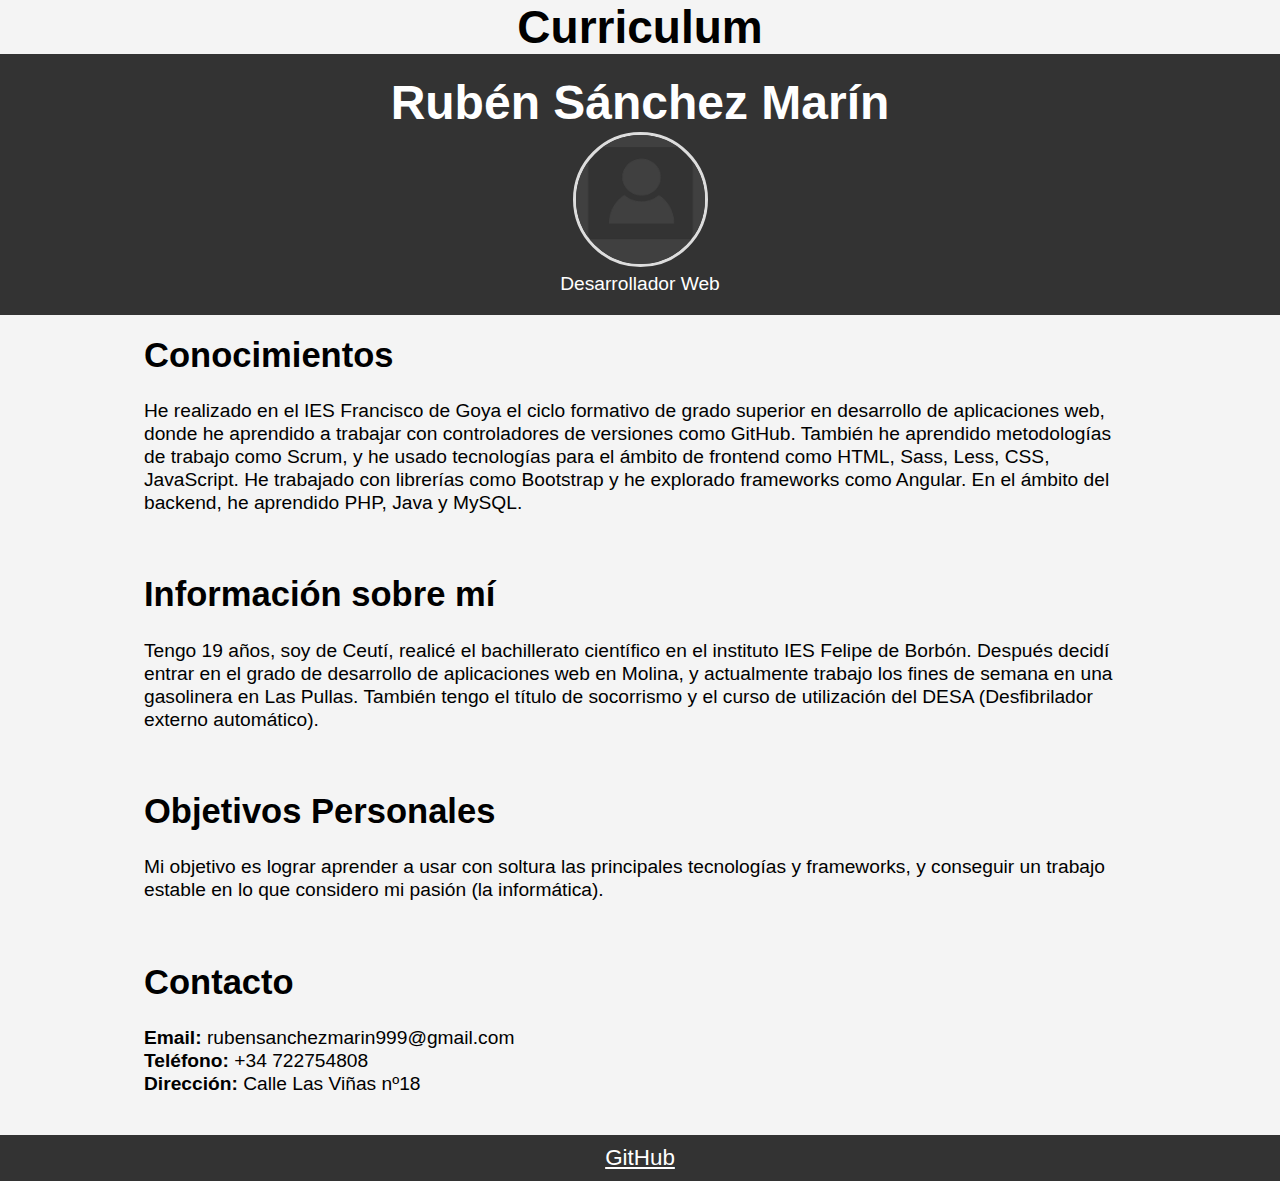
<file: index.html>
<!DOCTYPE html>
<html lang="es">
<head>
  <meta charset="UTF-8">
  <meta name="viewport" content="width=device-width, initial-scale=1.0">
  <title>Mi Currículum</title>
  <link rel="stylesheet" href="styles.css">
</head>
<body>

    <div class="titulo">
         <h1>Curriculum</h1>
    </div>

  <header>
    <div class="container">
    <!-- david sugiere añadir una fotografia -->
      <h1>Rubén Sánchez Marín</h1>
      <!-- como no tengo foto voy a poner una a modo ejemplo -->
       <img src="Avatar.webp" alt="Imagen" height="135px" class="Imagen">
      <p>Desarrollador Web</p>
    </div>
  </header>

  <section class="conocimientos">
    <div class="container">
      <h2>Conocimientos</h2><br>
      <p>
        He realizado en el IES Francisco de Goya el ciclo formativo de grado superior en desarrollo de aplicaciones web, 
        donde he aprendido a trabajar con controladores de versiones como GitHub. También he aprendido metodologías de trabajo como Scrum, 
        y he usado tecnologías para el ámbito de frontend como HTML, Sass, Less, CSS, JavaScript. He trabajado con librerías como Bootstrap 
        y he explorado frameworks como Angular. En el ámbito del backend, he aprendido PHP, Java y MySQL.
      </p>
    </div>
  </section>

  <section class="sobre-mi">
    <div class="container">
      <h2>Información sobre mí</h2><br>
        <p>Tengo 19 años, soy de Ceutí, realicé el bachillerato científico en el instituto IES Felipe de Borbón. 
            Después decidí entrar en el grado de desarrollo de aplicaciones web en Molina, y actualmente trabajo los fines de semana 
            en una gasolinera en Las Pullas. También tengo el título de socorrismo y el curso de utilización del DESA (Desfibrilador externo automático).
        </p>
    </div>
  </section>

  <section class="objetivos">
    <div class="container">
        <h2>Objetivos Personales</h2><br>
        <p>Mi objetivo es lograr aprender a usar con soltura las principales tecnologías y frameworks, 
           y conseguir un trabajo estable en lo que considero mi pasión (la informática).</p>
    </div>
  </section>

  <section class="contacto">
    <div class="container">
      <h2>Contacto</h2><br>
      <p><strong>Email:</strong> rubensanchezmarin999@gmail.com</p>
      <p><strong>Teléfono:</strong> +34 722754808</p>
      <p><strong>Dirección:</strong> Calle Las Viñas nº18</p>
    </div>
  </section>

  <footer>
    <!-- David opina que el enlace deberia ser mas grande  -->
    <a href="https://github.com/RubenSM9" target="_blank">GitHub</a>
  </footer>

  <script src="script.js"></script>
</body>
</html>
</file>
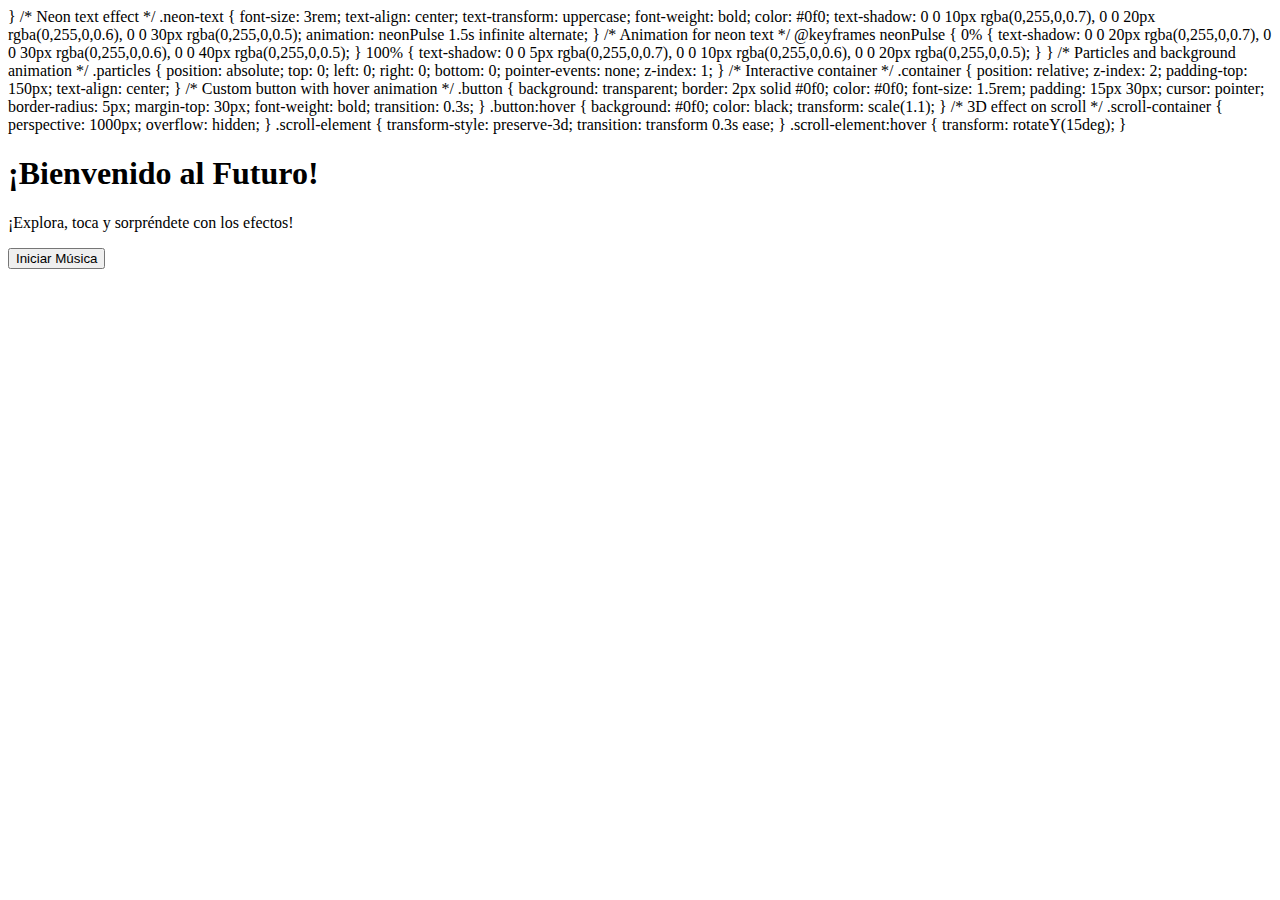
<file: paginaRandom.html>
}

/* Neon text effect */
.neon-text {
    font-size: 3rem;
    text-align: center;
    text-transform: uppercase;
    font-weight: bold;
    color: #0f0;
    text-shadow: 0 0 10px rgba(0,255,0,0.7), 0 0 20px rgba(0,255,0,0.6), 0 0 30px rgba(0,255,0,0.5);
    animation: neonPulse 1.5s infinite alternate;
}

/* Animation for neon text */
@keyframes neonPulse {
    0% {
        text-shadow: 0 0 20px rgba(0,255,0,0.7), 0 0 30px rgba(0,255,0,0.6), 0 0 40px rgba(0,255,0,0.5);
    }
    100% {
        text-shadow: 0 0 5px rgba(0,255,0,0.7), 0 0 10px rgba(0,255,0,0.6), 0 0 20px rgba(0,255,0,0.5);
    }
}

/* Particles and background animation */
.particles {
    position: absolute;
    top: 0;
    left: 0;
    right: 0;
    bottom: 0;
    pointer-events: none;
    z-index: 1;
}

/* Interactive container */
.container {
    position: relative;
    z-index: 2;
    padding-top: 150px;
    text-align: center;
}

/* Custom button with hover animation */
.button {
    background: transparent;
    border: 2px solid #0f0;
    color: #0f0;
    font-size: 1.5rem;
    padding: 15px 30px;
    cursor: pointer;
    border-radius: 5px;
    margin-top: 30px;
    font-weight: bold;
    transition: 0.3s;
}

.button:hover {
    background: #0f0;
    color: black;
    transform: scale(1.1);
}

/* 3D effect on scroll */
.scroll-container {
    perspective: 1000px;
    overflow: hidden;
}

.scroll-element {
    transform-style: preserve-3d;
    transition: transform 0.3s ease;
}

.scroll-element:hover {
    transform: rotateY(15deg);
}
</style>
</head>
<body>

<div class="particles"></div>

<div class="container">
<h1 class="neon-text">¡Bienvenido al Futuro!</h1>
<p class="scroll-container">
    <span class="scroll-element">¡Explora, toca y sorpréndete con los efectos!</span>
</p>
<button class="button" id="music-toggle">Iniciar Música</button>
</div>

<script>
// Variables para la música y efectos
let musicPlaying = false;
const musicButton = document.getElementById('music-toggle');
const particles = document.querySelector('.particles');

// Cambiar colores de fondo aleatorios
function randomBackgroundColor() {
    const colors = ['#ff007f', '#00ff99', '#00ffff', '#ff7f00', '#7fff00'];
    const randomColor = colors[Math.floor(Math.random() * colors.length)];
    document.body.style.backgroundColor = randomColor;
}

// Partículas que siguen el ratón
document.addEventListener('mousemove', function(e) {
    const particle = document.createElement('div');
    particle.style.position = 'absolute';
    particle.style.left = `${e.pageX}px`;
    particle.style.top = `${e.pageY}px`;
    particle.style.width = '10px';
    particle.style.height = '10px';
    particle.style.background = 'rgba(0, 255, 0, 0.7)';
    particle.style.borderRadius = '50%';
    particle.style.animation = 'particleEffect 1s forwards';
    particles.appendChild(particle);

    // Eliminar la partícula después de que termine la animación
    setTimeout(() => {
        particles.removeChild(particle);
    }, 1000);
});

// Efecto de partículas con animación CSS
document.styleSheets[0].insertRule(`
    @keyframes particleEffect {
        0% {
            transform: scale(0.5);
            opacity: 1;
        }
        100% {
            transform: scale(2);
            opacity: 0;
        }
    }
`);

// Función para iniciar música y cambiar colores
musicButton.addEventListener('click', () => {
    if (!musicPlaying) {
        musicPlaying = true;
        musicButton.innerText = 'Pausar Música';
        // Reproducir música (puedes colocar tu propia URL de música aquí)
        const audio = new Audio('https://www.soundhelix.com/examples/mp3/SoundHelix-Song-1.mp3');
        audio.loop = true;
        audio.play();
        // Cambiar colores aleatorios cada 2 segundos mientras se escucha la música
        setInterval(randomBackgroundColor, 2000);
    } else {
        musicPlaying = false;
        musicButton.innerText = 'Iniciar Música';
        // Pausar música
        const audio = document.querySelector('audio');
        audio.pause();
    }
});

</script>

</body>
</html>
</file>
<file: styles.css>
* {
  margin: 0;
  padding: 0;
  box-sizing: border-box;
  font-family: Arial, sans-serif;
  
}
.container .Imagen {
  width: 135px; 
  height: 135px; 
  border-radius: 50%;
  border: 3px solid #ddd; 
}
.container{
  font-family: Arial, sans-serif;
  font-size: 1.2em; 
  line-height: 1.2;
}

body {
  background-color: #f4f4f4;
}

.titulo h1 {
  text-align: center;
  font-size: 46px;
}

.container {
  width: 80%;
  margin: auto;
}

/* Header */
header {
  background-color: #333;
  color: #fff;
  padding: 20px;
  text-align: center;
}

header h1 {
  font-size: 2.5em;
}

section {
  padding: 20px;
  margin-bottom: 20px;
}

h2 {
  font-size: 1.8em;
}

/* objetivos */

.objetivos {
  padding: 20px;
}

/* Footer  */
footer {
  background-color: #333;
  text-align: center;
  padding: 10px;
}

footer a {
  color: white;
  font-size: 1.4em;
}
</file>
